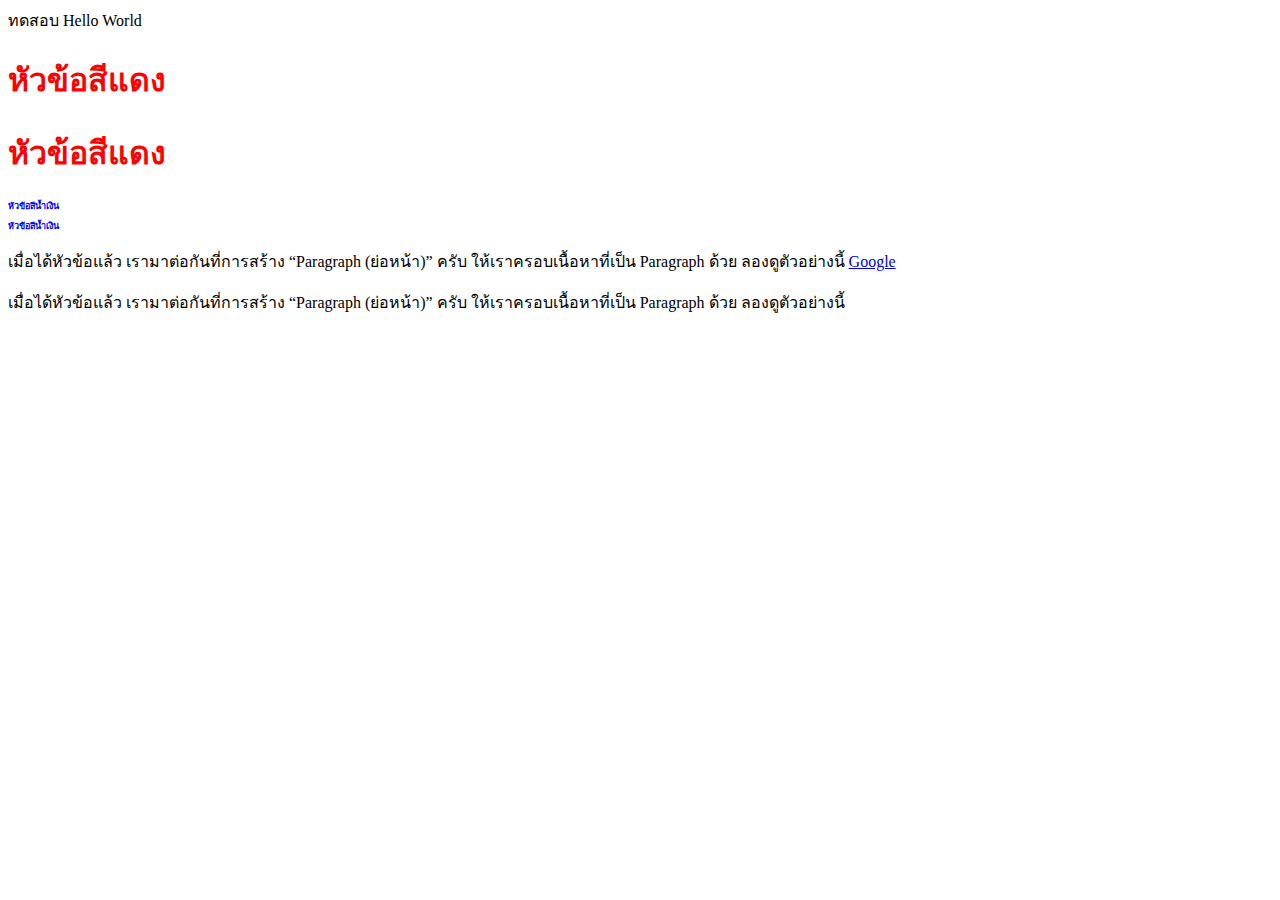
<file: web/index.html>
<!DOCTYPE html>
<html>
<header>
  <meta charset="UTF-8">
  <title>myx's 1st web</title>
  <link rel="stylesheet" type="text/css" href="style.css"/>
</header>
<body>
ทดสอบ Hello World
<h1 class="red-text" font-size:9px>หัวข้อสีแดง</h1>
<h1 class="red-text">หัวข้อสีแดง</h1>
<h1 class="blue-text">หัวข้อสีน้ำเงิน</h1>
<h1 class="blue-text">หัวข้อสีน้ำเงิน</h1>
<p>เมื่อได้หัวข้อแล้ว เรามาต่อกันที่การสร้าง “Paragraph (ย่อหน้า)” ครับ ให้เราครอบเนื้อหาที่เป็น Paragraph ด้วย ลองดูตัวอย่างนี้ <a href="http://www.google.co.th">Google</a></p>
<p>เมื่อได้หัวข้อแล้ว เรามาต่อกันที่การสร้าง “Paragraph (ย่อหน้า)” ครับ ให้เราครอบเนื้อหาที่เป็น Paragraph ด้วย ลองดูตัวอย่างนี้</p>

</body>
</html>
</file>
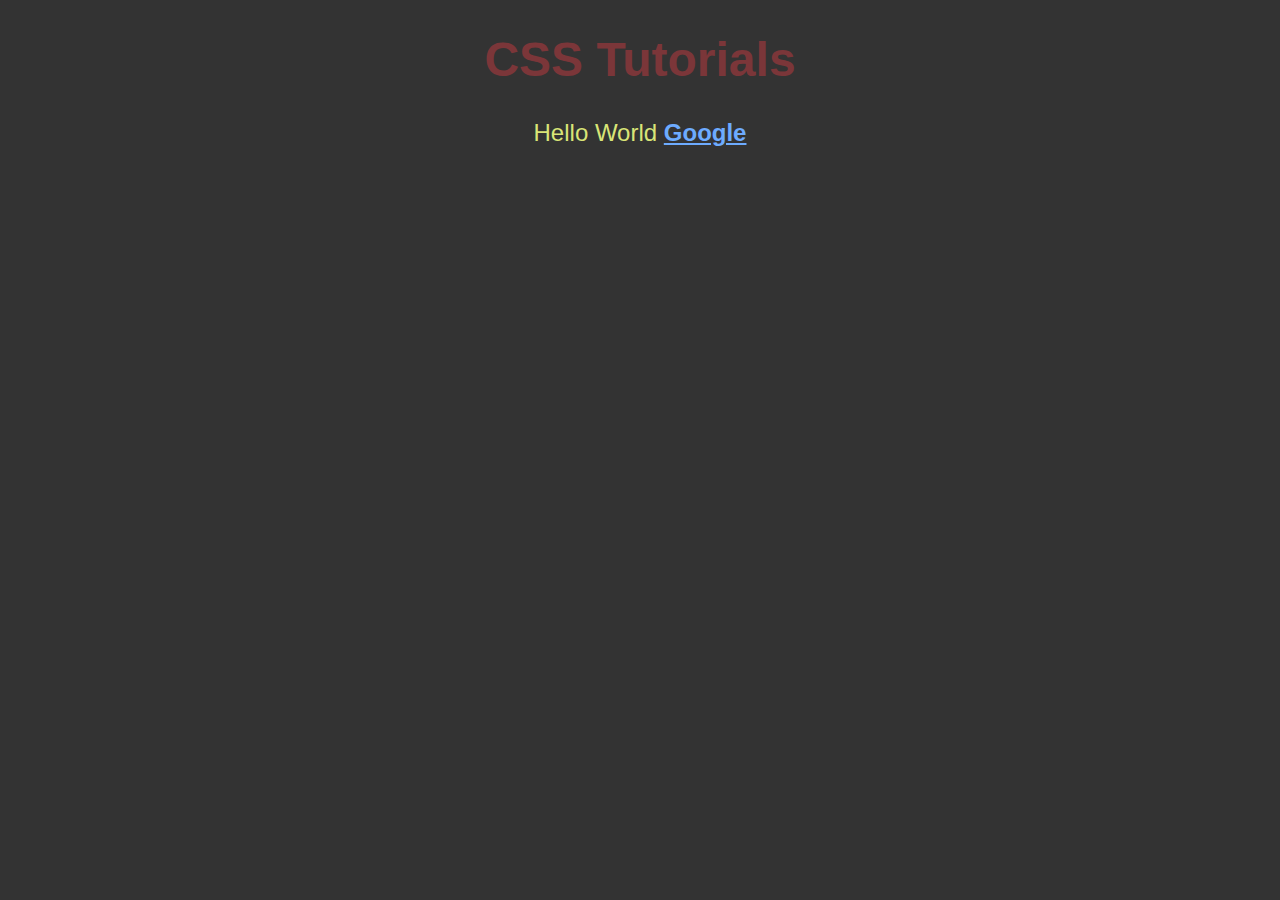
<file: web/testCss.html>
<!doctype html>
<html>
<head>
<meta charset="utf-8">
<title>testCss</title>
<link rel="stylesheet" href="testCss_style.css" type="text/css"/>
</head>

<body>
	<h1>CSS Tutorials</h1>
	<p>
    	Hello World
        <a href="http://www.google.co.th">Google</a>
    </p>
</body>
</html>
</file>
<file: web/style.css>
@charset "utf-8";
/* CSS Document */

h1 {
	color: blue
}
.red-text {
	color: red
}
.blue-text {
	color: blue;
	font-size:9px
	
}
</file>
<file: web/testCss_style.css>
@charset "utf-8";
/* CSS Document */

body {
	background-color: rgba(51,51,51,1.00);
	color: rgba(217,229,119,1.00);
	font-family: Gotham, "Helvetica Neue", Helvetica, Arial, sans-serif;
	font-size: 24px;
	text-align: center;
}
h1 {
	color: rgba(123,54,57,1.00);
}
a {
	color: rgba(109,171,255,1.00);
	font-weight:bold;
}
</file>
